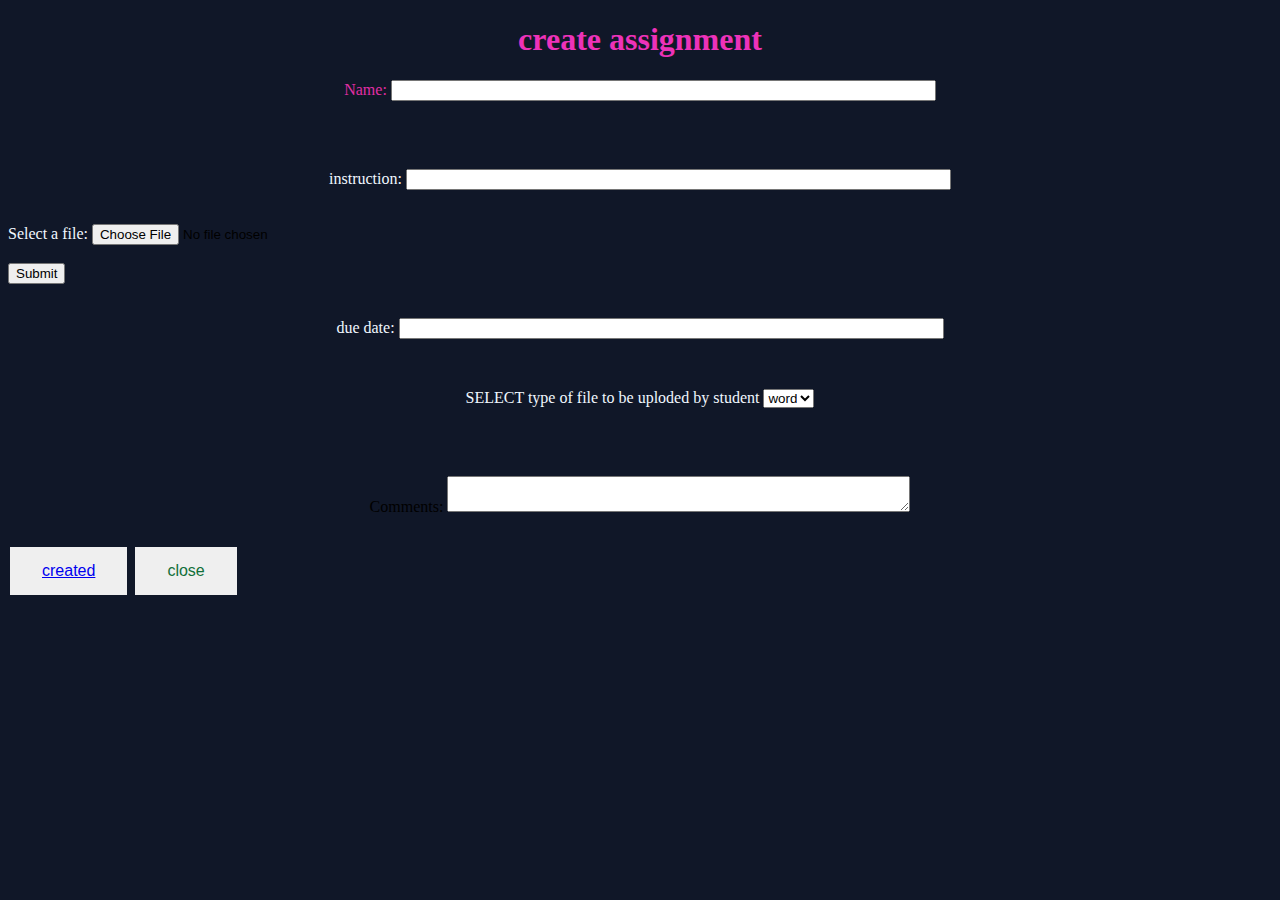
<file: vlearn/a.faculty.html>
<!DOCTYPE html>
<html>
<head>
    
<style>
    body{
    background-color: #101728;
}
p{
    text-align: center;
}
.button {
  border: none;
  color: rgb(17, 111, 58);
  padding: 15px 32px;
  text-align: middle;
  text-decoration: none;
  display: inline-block;
  font-size: 16px;
  margin: 15px 2px;
  cursor: pointer;
}
</style>
</head>
<body>

	<h1 style="text-align: center;color: #ED32B9;">create assignment</h1>
	<form name="RegForm" onsubmit="return GEEKFORGEEKS()" method="post">
		<p style="color: rgb(225, 46, 165);">Name: <input type="text" size="65" name ="assignmet nameName" /><br>
        </p>
        <br>
		<br />
		<p style="color: aliceblue;">instruction: <input type="text" size="65" name="Address" />
		</p>
		<br />
      <form action="/action_page.php" 
        enctype="multipart/form-data">
          
        <label for="myfile" style="color: aliceblue;">Select a file:</label>
        <input type="file" id="myfile" name="myfile" />
        <br /><br />
        <input type="submit" />
    </form>
		<br />
		<p style="color: aliceblue;">due date: <input type="text" size="65" name="due date" /></p>
		<br />
		<p style="color: aliceblue;">
			SELECT type of file to be uploded by student
			<select type="text" value="" name="Subject">
				<option>word</option>
				<option>pdf</option>
				<option>ppt</option>
				<option>all</option>
			</select>
		</p>
		<br />
		<br />
		<p>Comments: <textarea cols="55" name="Comment"> </textarea></p>
       
		<button class="button button1";><a href="div-id">created</a></button>
        <button class="button button2";>close</button>
    </form>

</html>
</file>
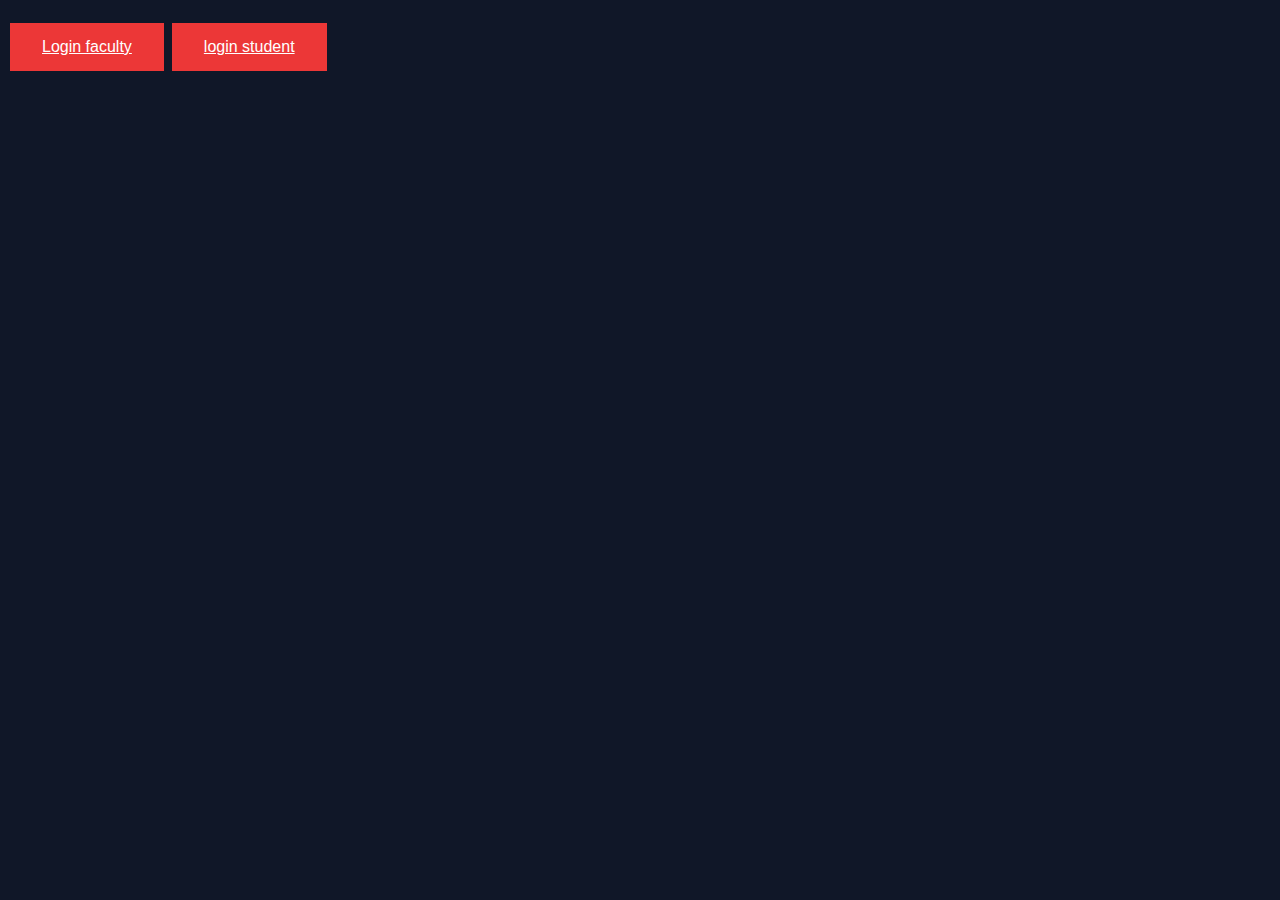
<file: vlearn/button.html>
<!DOCTYPE html>
<html>
<head>
<style>
    body{
    background-color: #101728;
}
.button {
  border: none;
  color: white;
  padding: 15px 32px;
  text-align: middle;
  text-decoration: none;
  display: inline-block;
  font-size: 16px;
  margin: 15px 2px;
  cursor: pointer;
}

.button1 {background-color: #ec3737;} /* Login */
.button2 {background-color: #ec3737;} /* Sign up*/
</style>
</head>
<body>

    <button class="button button1"><a href="faculty.html" style="color: white;">Login faculty</a></button>
<button class="button button2"><a href="student.html" style="color: white;">login student</a></button>
</file>
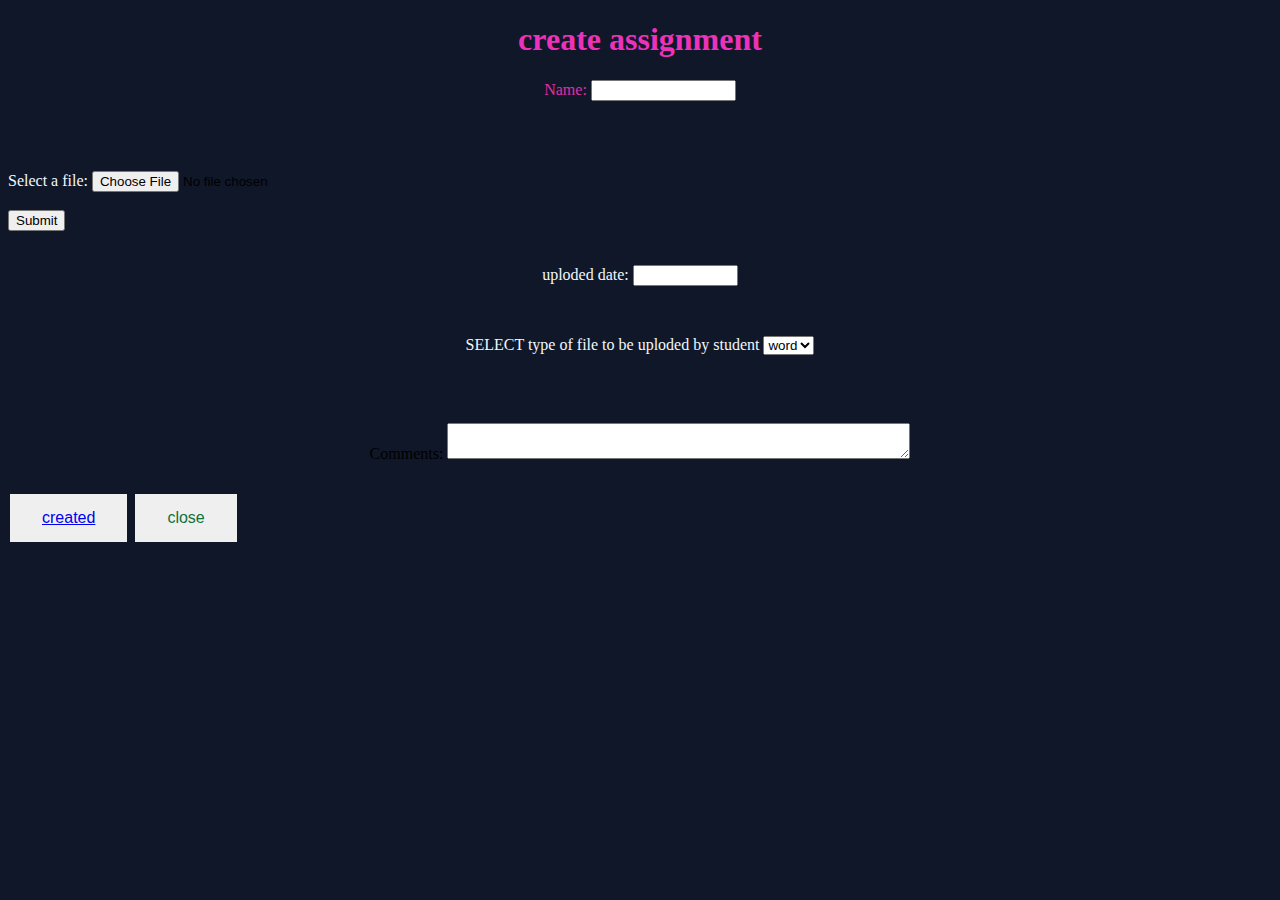
<file: vlearn/createcrouse.html>
<!DOCTYPE html>
<html>
<head>
    
<style>
    body{
    background-color: #101728;
}
p{
    text-align: center;
}
.button {
  border: none;
  color: rgb(17, 111, 58);
  padding: 15px 32px;
  text-align: middle;
  text-decoration: none;
  display: inline-block;
  font-size: 16px;
  margin: 15px 2px;
  cursor: pointer;
}
</style>
</head>
<body>

	<h1 style="text-align: center;color: #ED32B9;">create assignment</h1>
	<form name="RegForm" onsubmit="return GEEKFORGEEKS()" method="post">
		<p style="color: rgb(225, 46, 165);">Name: <input type="text" size="15" name ="crouse  nameName" /><br>
        </p>
        <br>
		<br />
		
		<br />
      <form action="/action_page.php" 
        enctype="multipart/form-data">
          
        <label for="myfile" style="color: aliceblue;">Select a file:</label>
        <input type="file" id="myfile" name="myfile" />
        <br /><br />
        <input type="submit" />
    </form>
		<br />
		<p style="color: aliceblue;">uploded date: <input type="text" size="10" name="due date" /></p>
		<br />
		<p style="color: aliceblue;">
			SELECT type of file to be uploded by student
			<select type="text" value="" name="Subject">
				<option>word</option>
				<option>pdf</option>
				<option>ppt</option>
				<option>all</option>
			</select>
		</p>
		<br />
		<br />
		<p>Comments: <textarea cols="55" name="Comment"> </textarea></p>
       
		<button class="button button1";><a href="div-id">created</a></button>
        <button class="button button2";>close</button>
    </form>

</html>
</file>
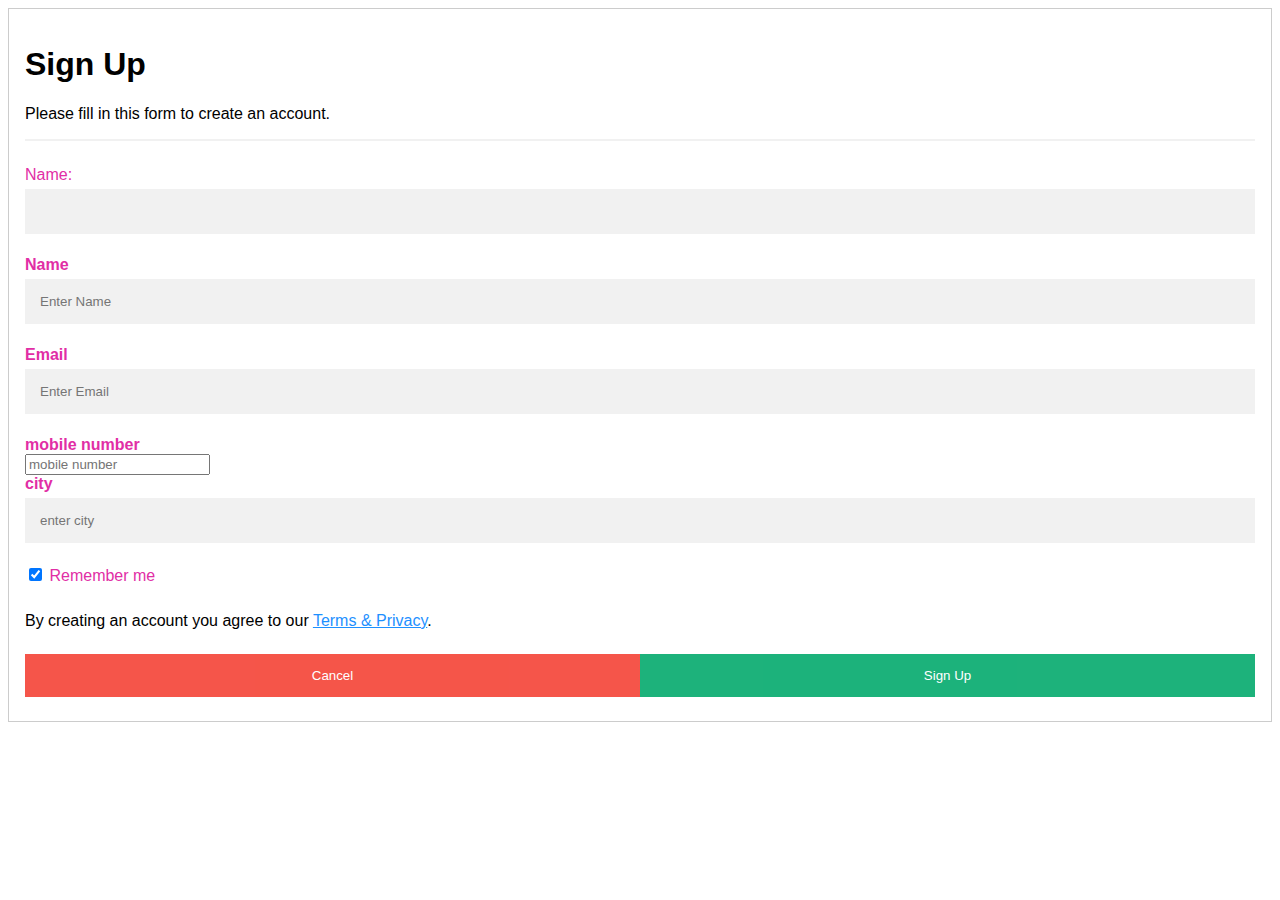
<file: vlearn/sign up.html>
<!DOCTYPE html>
<html>
<style>
body {font-family: Arial, Helvetica, sans-serif;}
* {box-sizing: border-box}

/* Full-width input fields */
input[type=text], input[type=password] {
  width: 100%;
  padding: 15px;
  margin: 5px 0 22px 0;
  display: inline-block;
  border: none;
  background: #f1f1f1;
}

input[type=text]:focus, input[type=password]:focus {
  background-color: #ddd;
  outline: none;
}

hr {
  border: 1px solid #f1f1f1;
  margin-bottom: 25px;
}

/* Set a style for all buttons */
button {
  background-color: #04AA6D;
  color: white;
  padding: 14px 20px;
  margin: 8px 0;
  border: none;
  cursor: pointer;
  width: 100%;
  opacity: 0.9;
}

button:hover {
  opacity:1;
}

/* Extra styles for the cancel button */
.cancelbtn {
  padding: 14px 20px;
  background-color: #f44336;
}

/* Float cancel and signup buttons and add an equal width */
.cancelbtn, .signupbtn {
  float: left;
  width: 50%;
}

/* Add padding to container elements */
.container {
  padding: 16px;
}

/* Clear floats */
.clearfix::after {
  content: "";
  clear: both;
  display: table;
}

/* Change styles for cancel button and signup button on extra small screens */
@media screen and (max-width: 300px) {
  .cancelbtn, .signupbtn {
     width: 100%;
  }
}
</style>
<body>

<form action="/action_page.php" style="border:1px solid #ccc">
  <div class="container">
    <h1>Sign Up</h1>
    <p>Please fill in this form to create an account.</p>
    <hr>

    <form name="RegForm" onsubmit="return GEEKFORGEEKS()" method="post">
		<p style="color: rgb(225, 46, 165);">Name: <input type="text" size="10" name ="org code" />
            <br>
        


    <label for="Name"><b>Name</b></label>
    <input type="text" placeholder="Enter Name" name="Name" required>

    <label for="email"><b>Email</b></label>
    <input type="text" placeholder="Enter Email" name="email" required>

    <label for="psw"><b>mobile number</b></label>
    <br>
    <input type="mobile number" placeholder="mobile number" name="psw" required>
    <br>

    <label for="city"><b>city</b></label>
    <input type="text" placeholder="enter city" name="psw-repeat" required>
    
    <label>
      <input type="checkbox" checked="checked" name="remember" style="margin-bottom:15px"> Remember me
    </label>
    
    <p>By creating an account you agree to our <a href="#" style="color:dodgerblue">Terms & Privacy</a>.</p>

    <div class="clearfix">
      <button type="button" class="cancelbtn">Cancel</button>
      <button type="submit" class="signupbtn">Sign Up</button>
    </div>
  </div>
</form>

</body>
</html>
</file>
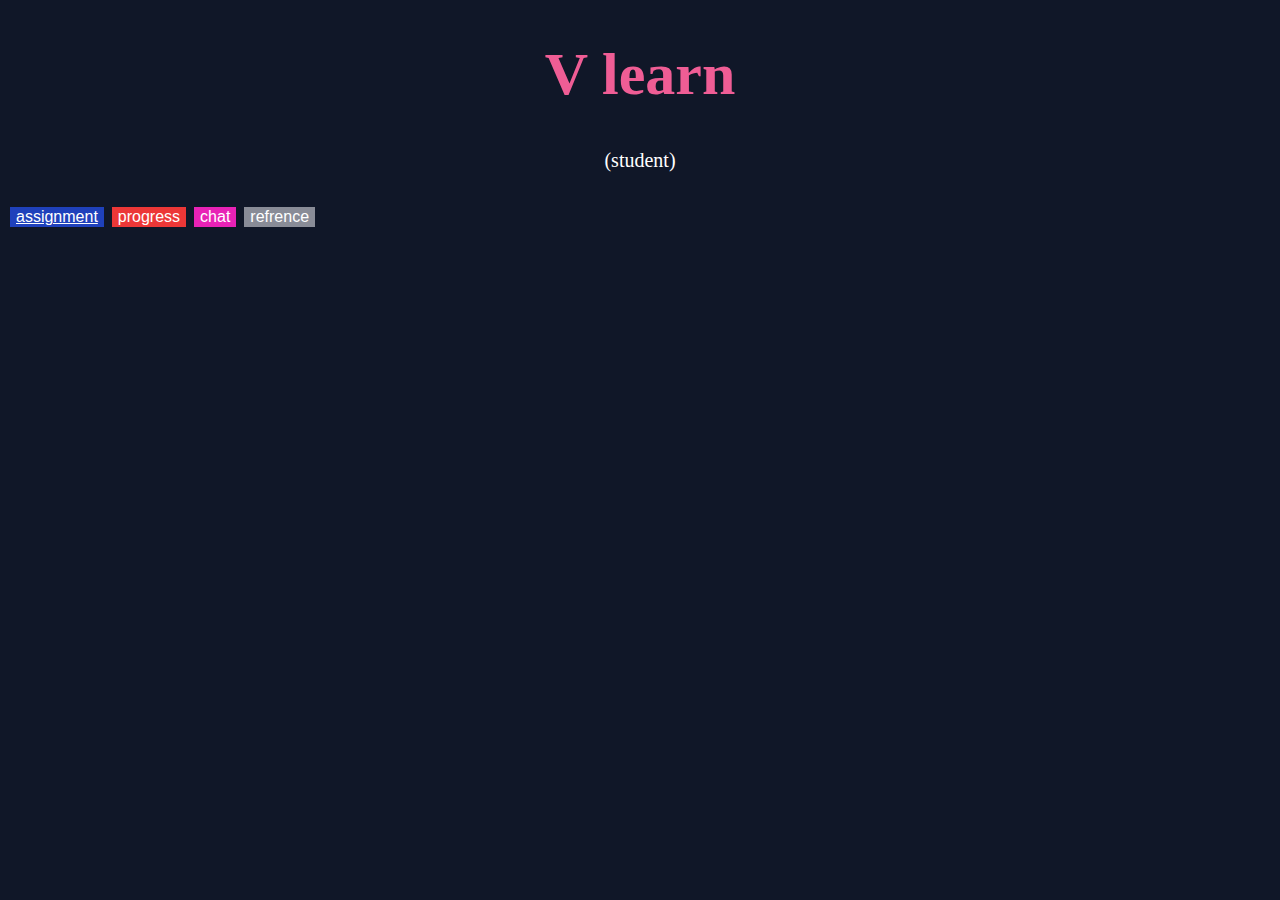
<file: vlearn/student.html>
<!DOCTYPE html>
<html>
<head>
<style>
    body{
    background-color: #101728;
}
.button {
  border: none;
  color: white;

  text-align: middle;
  text-decoration: none;
  display: inline-block;
  font-size: 16px;
  margin: 15px 2px;
  cursor: pointer;
}
h1{
    font-size: 60px;
    text-align: center;
}

p {
    font-size: 20px;
    text-align: center;

  }

.button1 {background-color: #1F41BB;} /* login */
.button2 {background-color: #ec3737;} /* sign up*/
.button3 {background-color: #e822b6;}
.button4 {background-color: #898c97;}
</style>
</head>
<body>
    <div style="position: relative; left:20px"></div>


<h1 style="color: #EF5D95;">V learn</h1>
<p style="color:white;">(student) </p>


  

<button class="button button1"><a href="work.html" style="color: white;">assignment</a></button>
<button class="button button2">progress</button>
<button class="button button3">chat</button>
<button class="button button4">refrence</button>




</body>
</html>
</file>
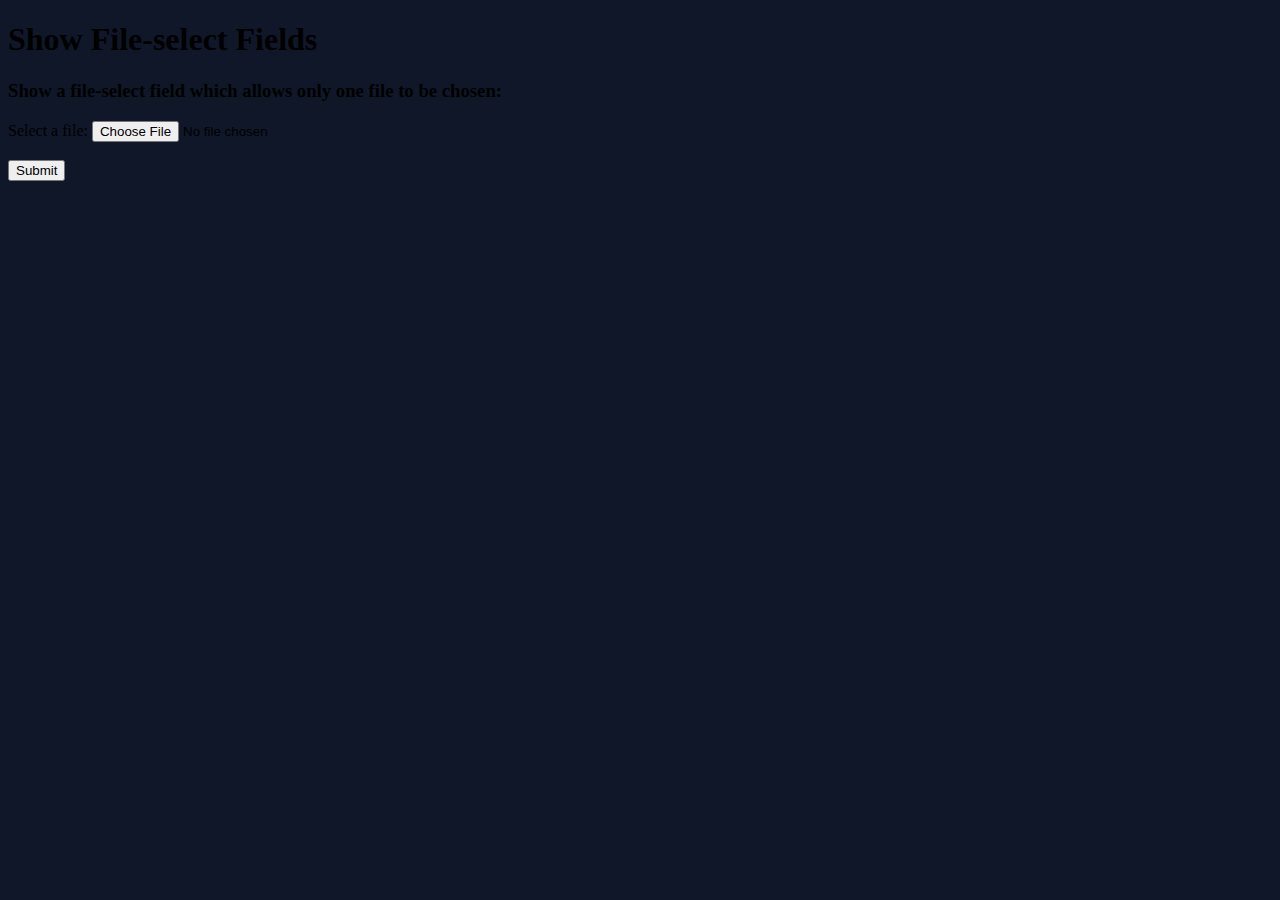
<file: vlearn/work.html>
<!DOCTYPE html>
<html>
    <style>
        body{
            background-color: #101728;
        }
    </style>
  
<body>
    <h1>Show File-select Fields</h1>
  
    <h3>
        Show a file-select field which allows
        only one file to be chosen:
    </h3>
  
    <form action="/action_page.php" 
        enctype="multipart/form-data">
          
        <label for="myfile">Select a file:</label>
        <input type="file" id="myfile" name="myfile" />
        <br /><br />
        <input type="submit" />
    </form>
</body>
  
</html>
</file>
